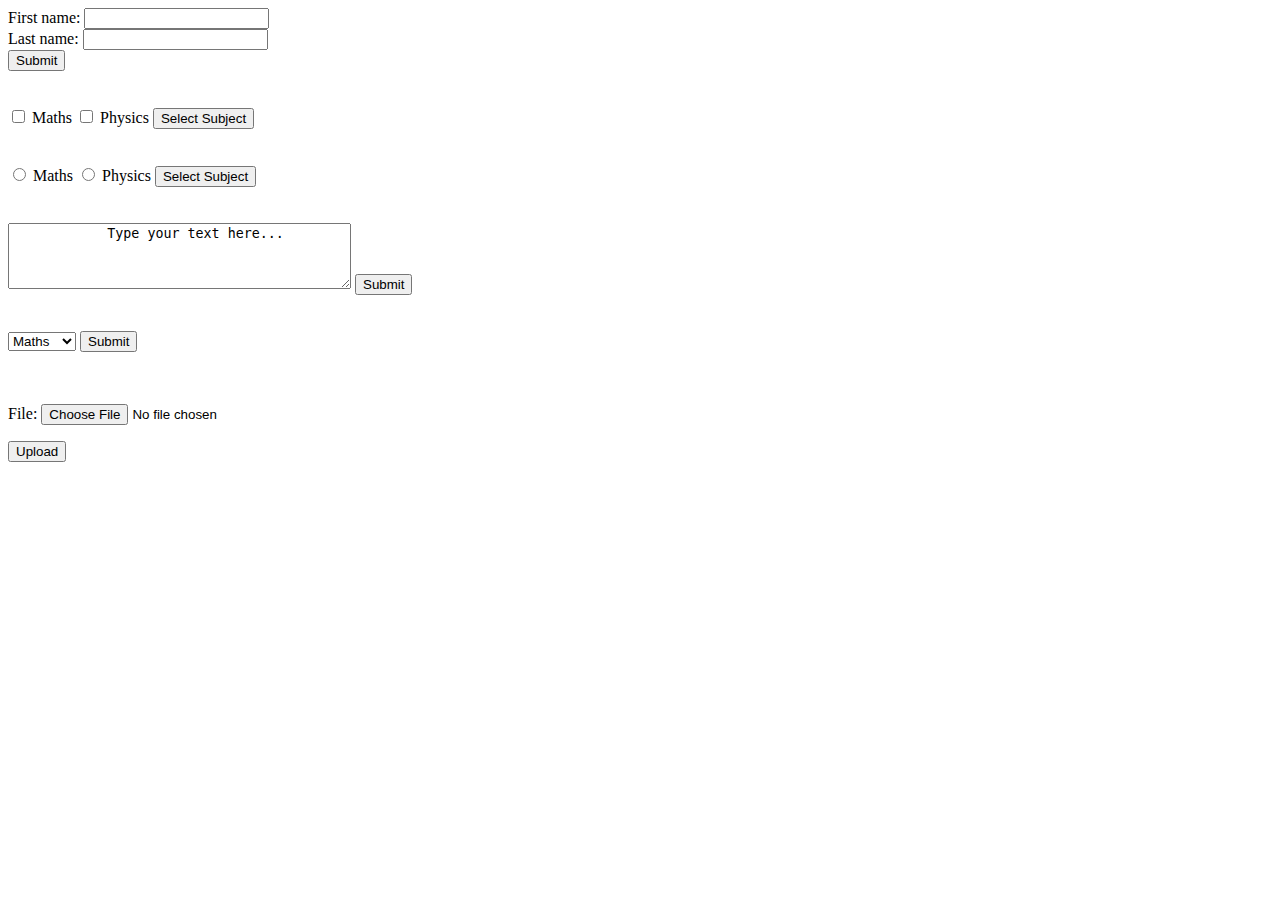
<file: cgi/index.html>
<!DOCTYPE html>
<html lang="en">
<head>
    <meta charset="UTF-8">
    <title>Form CGI Val</title>
</head>
<body>
    <form action="./nameinput.py" method="post">
        First name: <input type="text" name="first_name" /> <br />
        Last name: <input type="text" name="last_name" /> <br />
        <input type="submit" value="Submit" />
    </form>
    <br />
    <br />
    <form action="./checkbox.py" method="post" target="_blank">
        <input type="checkbox" name="maths" value="maths"/> Maths
        <input type="checkbox" name="physics" value="physics"/> Physics
        <input type="submit" value="Select Subject" />
    </form>
    <br />
    <br />
    <form action="./radiobutton.py" method="post" target="_blank">
        <input type="radio" name="maths" value="maths"/> Maths
        <input type="radio" name="physics" value="physics"/> Physics
        <input type="submit" value="Select Subject" />
    </form>
    <br />
    <br />
    <form action="./textarea.py" method="post" target="_blank">
        <textarea name="textcontent" cols="40" rows="4">
            Type your text here...
        </textarea>
        <input type="submit" value="Submit" />
    </form>
    <br />
    <br />
    <form action="./dropdown.py" method="post" target="_blank">
        <select name="dropdown">
            <option value="Maths" selected>Maths</option>
            <option value="Physics">Physics</option>
        </select>
        <input type="submit" value="Submit"/>
    </form>
    <br />
    <br />
    <form enctype="multipart/form-data" action="http://127.0.0.1/save_file.py" method="post">
        <p>File: <input type="file" name="filename" /></p>
        <p><input type="submit" value="Upload" /></p>
    </form>
</body>
</html>
</file>
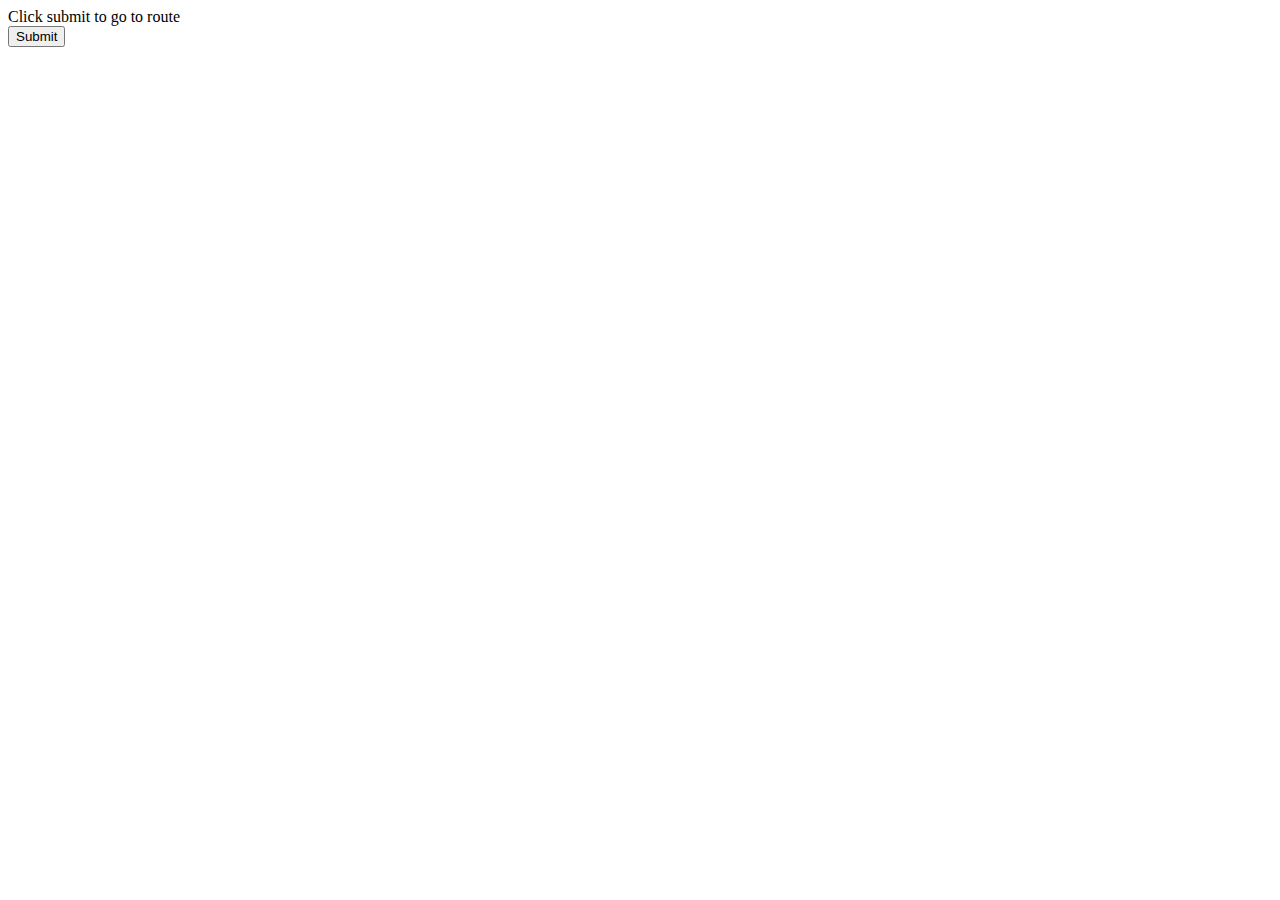
<file: flask_wf/flask-component-2/index.html>
<!DOCTYPE html>
<html lang="en">
<head>
    <meta charset="UTF-8">
    <title>What html</title>
</head>
<body>
    <form method="POST" action="http://127.0.0.1:5000/what">
        <label>Click submit to go to route</label> <br />
        <input type="submit" />
    </form>
</body>
</html>
</file>
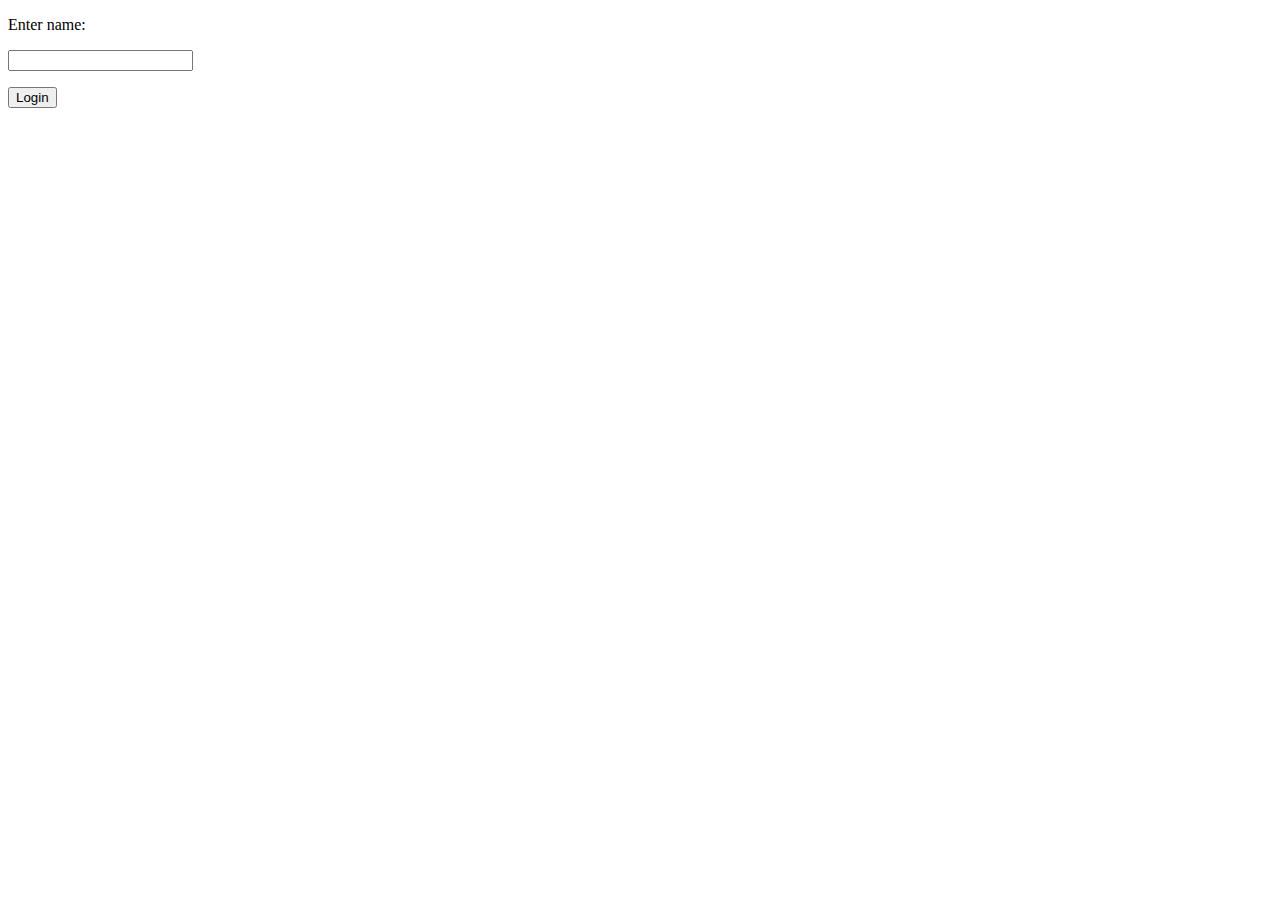
<file: flask_wf/flask-component-5/formsend.html>
<!DOCTYPE html>
<html lang="en">
<head>
    <meta charset="UTF-8">
    <title>Sending form params</title>
</head>
<body>
    <form action="http://localhost:5000/login" method="post">
        <p>Enter name:</p>
        <p><input type="text" name="nm"/></p>
        <p><input type="submit" value="Login" /></p>
    </form>
</body>
</html>
</file>
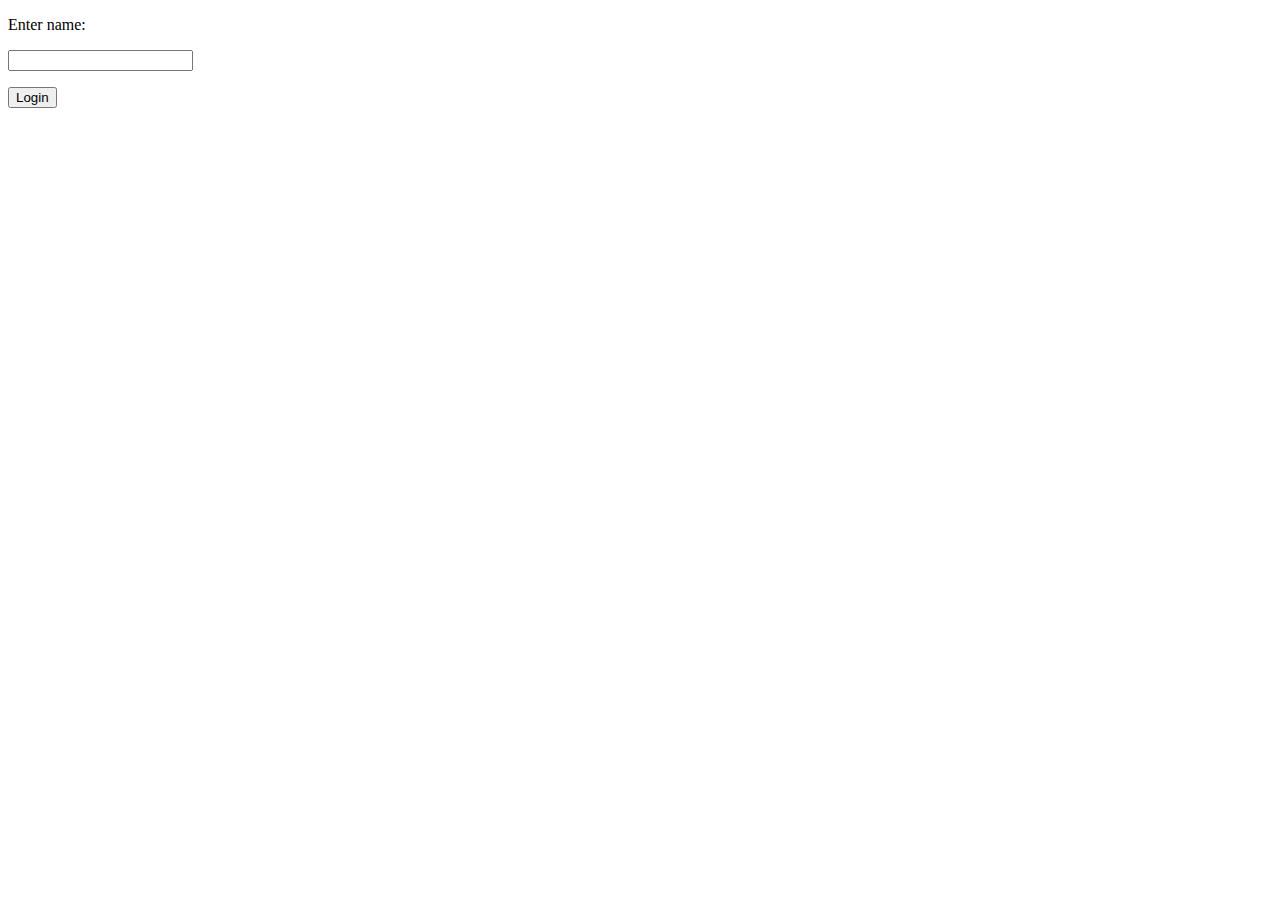
<file: flask_wf/flask-component-6/templates/logform.html>
<!DOCTYPE html>
<html lang="en">
<head>
    <meta charset="UTF-8">
    <title>Login form</title>
</head>
<body>
    <form action="http://localhost:5000/login" method="post">
        <p>Enter name:</p>
        <p><input type="text" name="nm"/></p>
        <p><input type="submit" value="Login" /></p>
    </form>
</body>
</html>
</file>
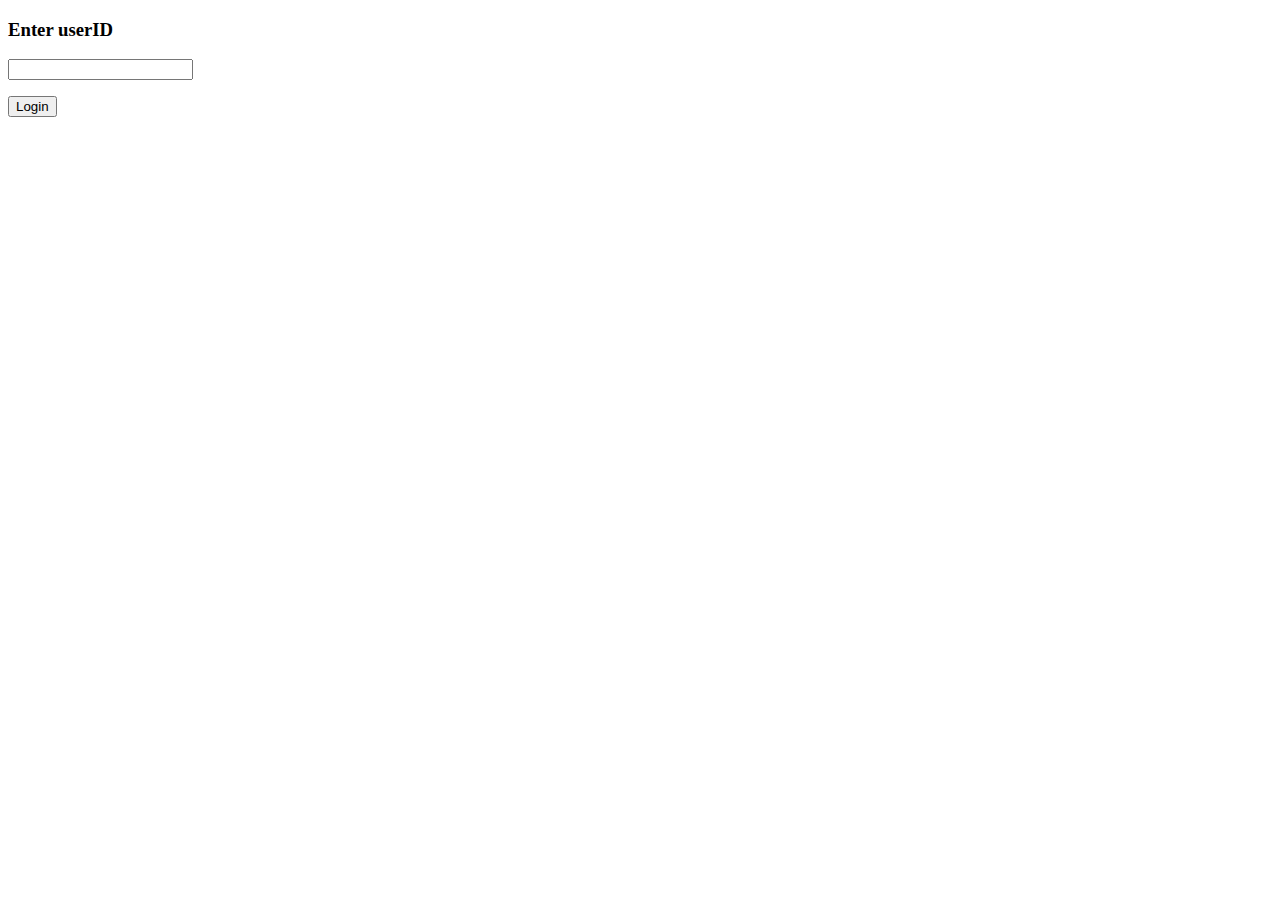
<file: flask_wf/flask-component-7/templates/enter_cookie.html>
<!DOCTYPE html>
<html lang="en">
<head>
    <meta charset="UTF-8">
    <title>Enter your cookie</title>
</head>
<body>
    <form action="/setcookie" method="post">
        <h3>Enter userID</h3>
        <p><input type="text" name="nm" /></p>
        <p><input type="submit" value="Login" /></p>
    </form>
</body>
</html>
</file>
